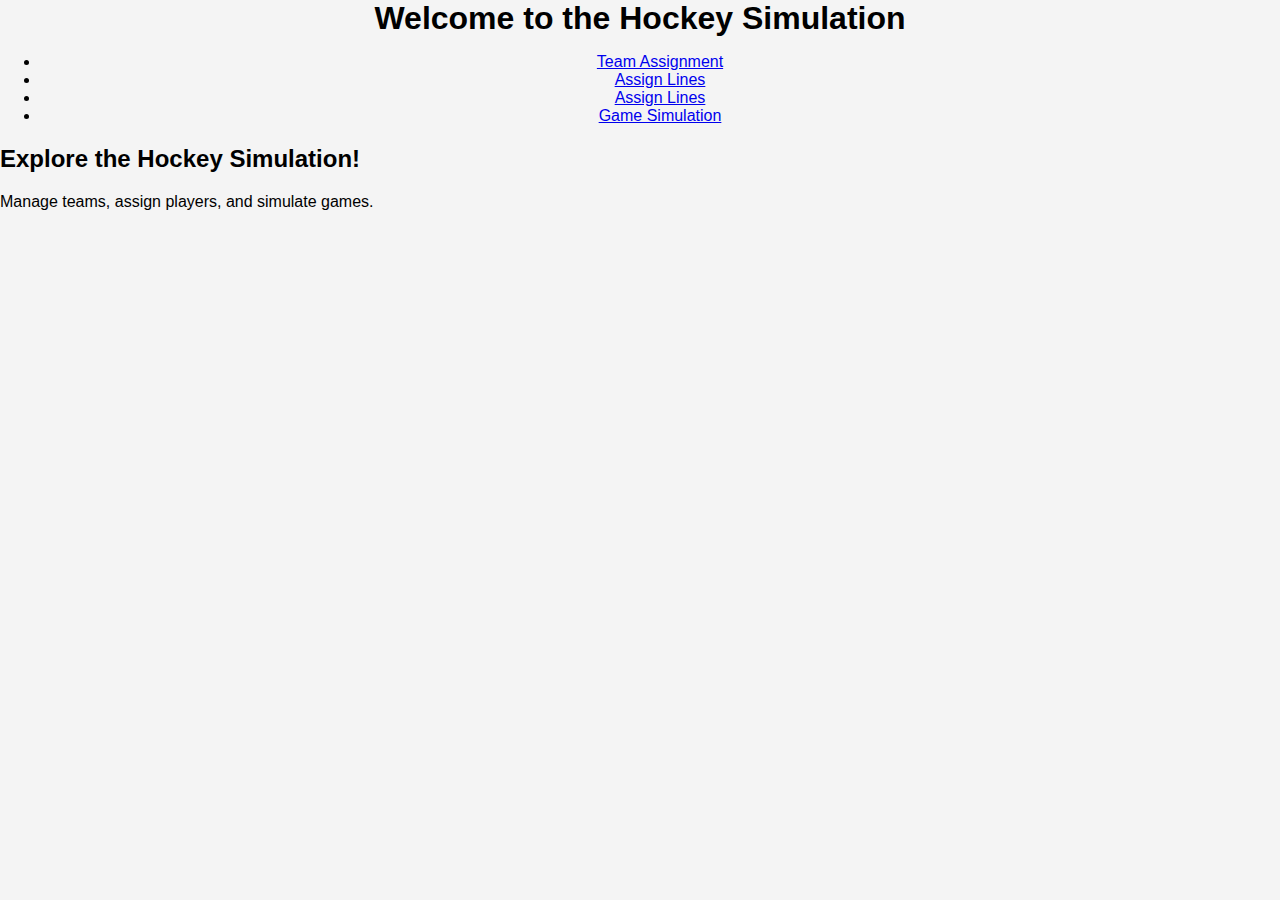
<file: html/index.html>
<!DOCTYPE html>
<html lang="en">
<head>
    <meta charset="UTF-8">
    <meta name="viewport" content="width=device-width, initial-scale=1.0">
    <title>Hockey Simulation</title>
    <link rel="stylesheet" href="../css/styles.css">
</head>
<body>
    <header>
        <h1>Welcome to the Hockey Simulation</h1>
        <nav>
            <ul>
                <li><a href="team_assignment.html">Team Assignment</a></li>
                <li><a href="assign_lines.html">Assign Lines</a></li>
                <li><a href="special_teams.html">Assign Lines</a></li>
                <li><a href="game_simulation.html">Game Simulation</a></li>
            </ul>
        </nav>
    </header>

    <main>
        <h2>Explore the Hockey Simulation!</h2>
        <p>Manage teams, assign players, and simulate games.</p>
    </main>
</body>
</html>
</file>
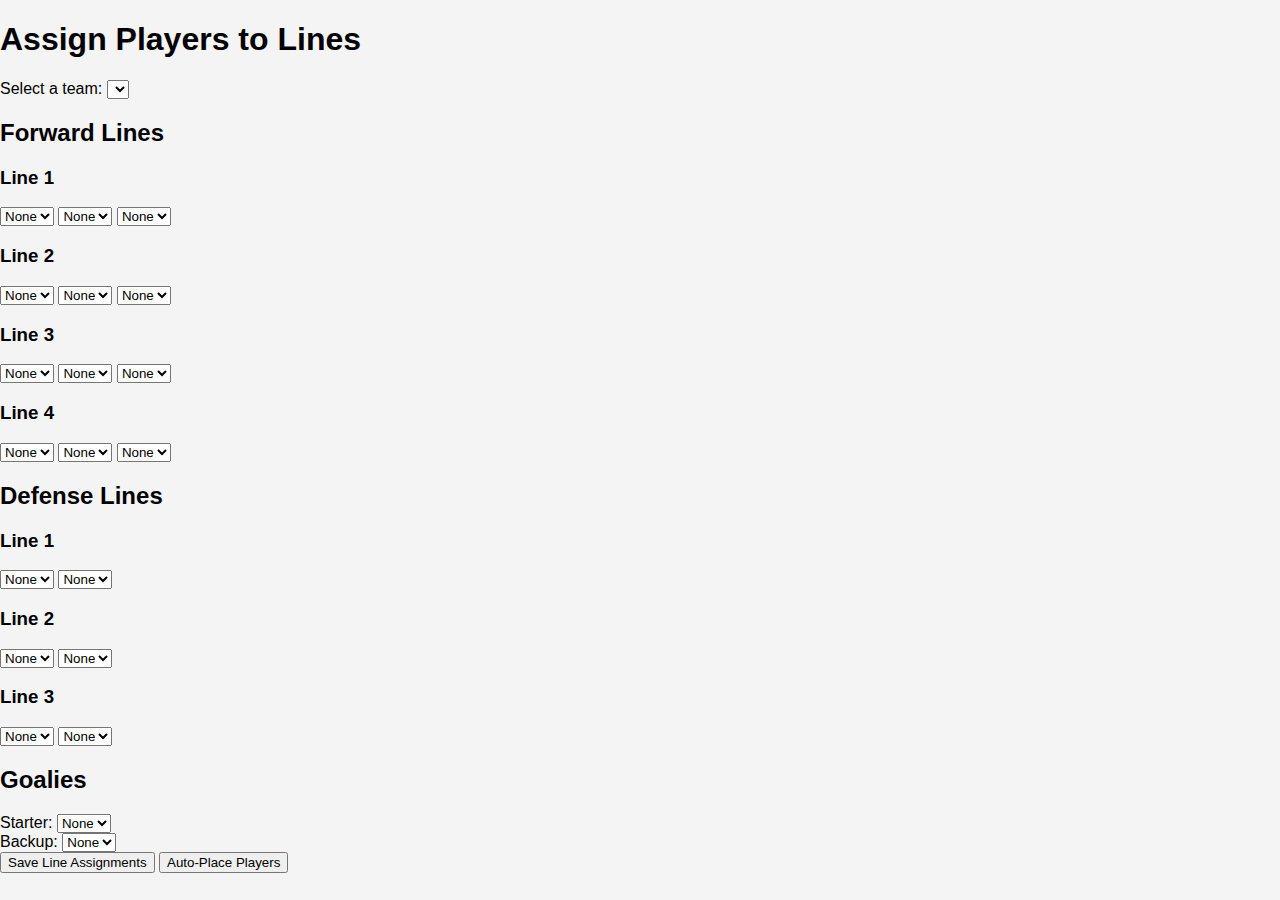
<file: html/assign_lines.html>
<!DOCTYPE html>
<html lang="en">
<head>
  <meta charset="UTF-8">
  <meta name="viewport" content="width=device-width, initial-scale=1.0">
  <title>Assign Lines</title>
  <link rel="stylesheet" href="../css/styles.css">
</head>
<body>
  <h1>Assign Players to Lines</h1>

  <!-- Team Selection -->
  <div id="teamSelection">
    <label for="teamSelect">Select a team:</label>
    <select id="teamSelect">
      <option value="Rangers">Rangers</option>
      <option value="Devils">Devils</option>
      <option value="Islanders">Islanders</option>
      <option value="Sabres">Sabres</option>
    </select>
  </div>

  <!-- Forward Line Assignments -->
  <div id="forwardLines">
    <h2>Forward Lines</h2>
    <div id="line1">
      <h3>Line 1</h3>
      <select id="line1LW">
        <option value="">None</option>
      </select>
      <select id="line1C">
        <option value="">None</option>
      </select>
      <select id="line1RW">
        <option value="">None</option>
      </select>
    </div>
    <div id="line2">
      <h3>Line 2</h3>
      <select id="line2LW">
        <option value="">None</option>
      </select>
      <select id="line2C">
        <option value="">None</option>
      </select>
      <select id="line2RW">
        <option value="">None</option>
      </select>
    </div>
    <div id="line3">
      <h3>Line 3</h3>
      <select id="line3LW">
        <option value="">None</option>
      </select>
      <select id="line3C">
        <option value="">None</option>
      </select>
      <select id="line3RW">
        <option value="">None</option>
      </select>
    </div>
    <div id="line4">
      <h3>Line 4</h3>
      <select id="line4LW">
        <option value="">None</option>
      </select>
      <select id="line4C">
        <option value="">None</option>
      </select>
      <select id="line4RW">
        <option value="">None</option>
      </select>
    </div>
  </div>

  <!-- Defense Line Assignments -->
  <div id="defenseLines">
    <h2>Defense Lines</h2>
    <div id="defLine1">
      <h3>Line 1</h3>
      <select id="defLine1LD">
        <option value="">None</option>
      </select>
      <select id="defLine1RD">
        <option value="">None</option>
      </select>
    </div>
    <div id="defLine2">
      <h3>Line 2</h3>
      <select id="defLine2LD">
        <option value="">None</option>
      </select>
      <select id="defLine2RD">
        <option value="">None</option>
      </select>
    </div>
    <div id="defLine3">
      <h3>Line 3</h3>
      <select id="defLine3LD">
        <option value="">None</option>
      </select>
      <select id="defLine3RD">
        <option value="">None</option>
      </select>
    </div>
  </div>

  <!-- Goalie Assignment -->
  <div id="goalieAssignment">
    <h2>Goalies</h2>
    <label for="starter">Starter:</label>
    <select id="starter">
      <option value="">None</option>
    </select>
    <br>
    <label for="backup">Backup:</label>
    <select id="backup">
      <option value="">None</option>
    </select>
  </div>

  <!-- Save Button -->
  <button id="saveLinesBtn">Save Line Assignments</button>
  <button id="autoAssignBtn">Auto-Place Players</button>

  <script src="../js/assign_lines.js"></script>
</body>
</html>
</file>
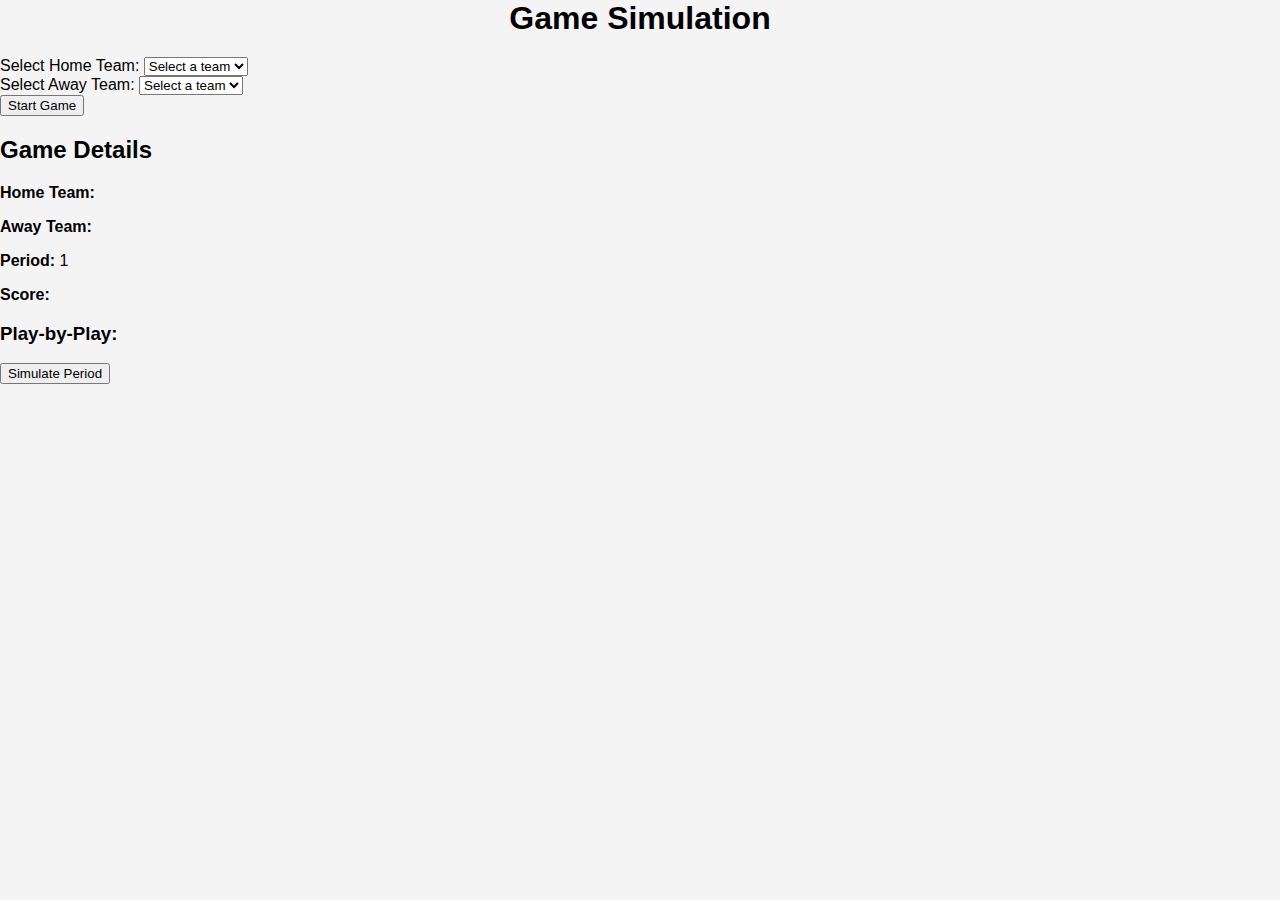
<file: html/game_simulation.html>
<!DOCTYPE html>
<html lang="en">
<head>
  <meta charset="UTF-8">
  <meta name="viewport" content="width=device-width, initial-scale=1.0">
  <title>Game Simulation</title>
  <link rel="stylesheet" href="../css/styles.css">
</head>
<body>
  <header>
    <h1>Game Simulation</h1>
  </header>

  <main>
    <section>
      <label for="teamSelect1">Select Home Team:</label>
      <select id="teamSelect1">
        <option value="" disabled selected>Select a team</option>
      </select>
    </section>

    <section>
      <label for="teamSelect2">Select Away Team:</label>
      <select id="teamSelect2">
        <option value="" disabled selected>Select a team</option>
      </select>
    </section>

    <section>
      <button id="startGameBtn">Start Game</button>
    </section>

    <section id="gameDetails">
      <h2>Game Details</h2>
      <p><strong>Home Team:</strong> <span id="homeTeamName"></span></p>
      <p><strong>Away Team:</strong> <span id="awayTeamName"></span></p>
      <p><strong>Period:</strong> <span id="period">1</span></p>
      <p><strong>Score:</strong> <span id="score"></span></p>
      <h3>Play-by-Play:</h3>
      <ul id="playByPlay"></ul>
    </section>
    
    <section>
      <button id="simulatePeriodBtn">Simulate Period</button>
    </section>
  </main>

  <script type="module" src="../js/game_simulation.js"></script>
</body>
</html>
</file>
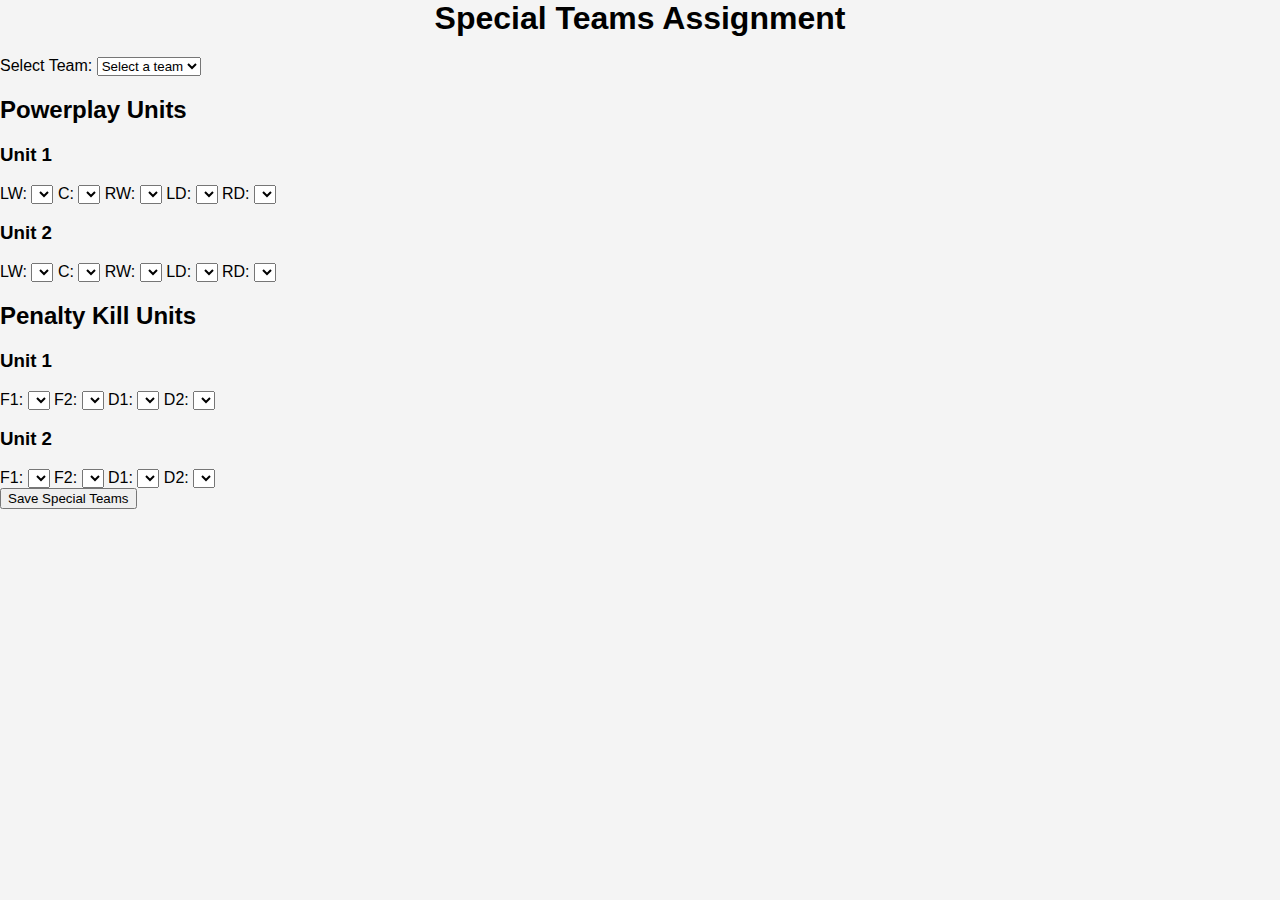
<file: html/special_teams.html>
<!DOCTYPE html>
<html lang="en">
<head>
  <meta charset="UTF-8">
  <meta name="viewport" content="width=device-width, initial-scale=1.0">
  <title>Special Teams Assignment</title>
  <link rel="stylesheet" href="../css/styles.css">
</head>
<body>
  <header>
    <h1>Special Teams Assignment</h1>
  </header>

  <main>
    <section>
      <label for="teamSelect">Select Team:</label>
      <select id="teamSelect">
        <option value="" disabled selected>Select a team</option>
      </select>
    </section>

    <section id="specialTeamsSection">
      <h2>Powerplay Units</h2>
      <div>
        <h3>Unit 1</h3>
        <label>LW: <select id="pp1LW"></select></label>
        <label>C: <select id="pp1C"></select></label>
        <label>RW: <select id="pp1RW"></select></label>
        <label>LD: <select id="pp1LD"></select></label>
        <label>RD: <select id="pp1RD"></select></label>
      </div>
      <div>
        <h3>Unit 2</h3>
        <label>LW: <select id="pp2LW"></select></label>
        <label>C: <select id="pp2C"></select></label>
        <label>RW: <select id="pp2RW"></select></label>
        <label>LD: <select id="pp2LD"></select></label>
        <label>RD: <select id="pp2RD"></select></label>
      </div>

      <h2>Penalty Kill Units</h2>
      <div>
        <h3>Unit 1</h3>
        <label>F1: <select id="pk1F1"></select></label>
        <label>F2: <select id="pk1F2"></select></label>
        <label>D1: <select id="pk1D1"></select></label>
        <label>D2: <select id="pk1D2"></select></label>
      </div>
      <div>
        <h3>Unit 2</h3>
        <label>F1: <select id="pk2F1"></select></label>
        <label>F2: <select id="pk2F2"></select></label>
        <label>D1: <select id="pk2D1"></select></label>
        <label>D2: <select id="pk2D2"></select></label>
      </div>

      <button id="saveUnitsBtn">Save Special Teams</button>
    </section>
  </main>

  <script src="../js/special_teams.js"></script>
</body>
</html>
</file>
<file: css/styles.css>
body {
    font-family: Arial, sans-serif;
    background-color: #f4f4f4;
    margin: 0;
    padding: 0;
}

.container {
    width: 80%;
    margin: 20px auto;
    padding: 20px;
    background-color: #ffffff;
    border-radius: 8px;
    box-shadow: 0 0 10px rgba(0, 0, 0, 0.1);
}

header {
    text-align: center;
    margin-bottom: 20px;
}

header h1 {
    font-size: 2em;
    margin: 0;
}

header p {
    color: #777;
    font-size: 1.2em;
}

/* Team Selection Section */
.team-selection {
    margin-bottom: 20px;
}

.team-selection label {
    font-size: 1.2em;
    margin-right: 10px;
}

#team-select {
    padding: 10px;
    font-size: 1.1em;
    width: 200px;
    border: 1px solid #ccc;
    border-radius: 4px;
}

/* Players List Section */
.player {
  background-color: #fff;
  border: 1px solid #ddd;
  padding: 10px;
  margin-bottom: 10px;
  cursor: pointer;
  user-select: none;
}

.players-list {
    margin-top: 20px;
}

.players-list h2 {
    font-size: 1.8em;
    margin-bottom: 10px;
    color: #333;
}

#players-list {
    list-style-type: none;
    padding: 0;
    display: flex;
    flex-wrap: wrap;
    gap: 15px;
}

#players-list li {
    width: calc(33% - 10px); 
    padding: 10px;
    background-color: #f9f9f9;
    border: 1px solid #ddd;
    border-radius: 5px;
    display: flex;
    align-items: center;
    box-sizing: border-box; 
    justify-content: space-between;
}

#players-list li img {
    width: 50px;
    height: 50px;
    margin-right: 15px;
    border-radius: 50%;
}

#players-list li span {
    font-size: 1.2em;
    font-weight: bold;
}

#players-list li button {
    margin-left: auto;
    padding: 8px 12px;
    background-color: #4CAF50;
    color: white;
    border: none;
    border-radius: 5px;
    cursor: pointer;
}

#players-list li button:hover {
    background-color: #45a049;
}

/* Assigned Team Roster Section */
.team-roster {
    margin-top: 30px;
    padding: 20px;
    background-color: #e8f5e9;
    border-radius: 8px;
    box-shadow: 0 0 8px rgba(0, 0, 0, 0.1);
}

.team-roster h2 {
    font-size: 1.8em;
    margin-bottom: 15px;
    color: #333;
}

.team-roster ul {
    list-style-type: none;
    padding: 0;
}

.team-roster ul li {
    padding: 8px;
    margin: 5px 0;
    background-color: #f1f8e9;
    border: 1px solid #dcedc8;
    border-radius: 4px;
    font-size: 1.2em;
}

/* Team Line Assignment */
.line {
  margin-bottom: 20px;
} 

.line-assignment-container {
  display: flex;
  justify-content: space-between;
  width: 100%;
  max-width: 1200px;
}

.line-slots {
  flex: 2;
  display: flex;
  flex-direction: column;
}

.line-slot {
  width: 120px;
  height: 40px;
  background-color: #e0e0e0;
  border: 1px solid #ccc;
  margin-bottom: 10px;
  display: flex;
  justify-content: center;
  align-items: center;
  cursor: pointer;
}

.line-slot.slot-content {
  background-color: #5dbb63;
  color: white;
}

.line-slot img {
  width: 30px;
  height: 30px;
  margin-right: 5px;
}

.injured {
  opacity: 0.5;
  background-color: #f2d0d0;
}

.healthy-scratch {
  opacity: 0.6;
  background-color: #e0e0e0;
}

#team-lines {
    display: flex;
    flex-wrap: wrap;
    gap: 20px;
    justify-content: center;
    padding: 20px;
}

.team-section {
    width: 300px;
    background-color: #f4f4f4;
    border-radius: 8px;
    padding: 15px;
    box-shadow: 0 4px 8px rgba(0, 0, 0, 0.1);
}

.team-section h2 {
    font-size: 24px;
    font-weight: bold;
    text-align: center;
    margin-bottom: 10px;
    color: #333;
}


.line-section {
    margin-bottom: 20px;
}

.line-container {
    display: flex;
    flex-wrap: wrap;
    gap: 10px;
    margin-bottom: 10px;
}

.line-placeholder {
    width: 100%;
    height: 40px;
    border: 1px solid #ccc;
    border-radius: 4px;
    display: flex;
    justify-content: center;
    align-items: center;
    background-color: #f9f9f9;
    margin-bottom: 10px;
    cursor: pointer;
}

.available-players {
  display: flex;
  flex-direction: column;
}

.player-drop-zone {
    width: 80px;
    height: 100px;
    background-color: #e0e0e0;
    border-radius: 8px;
    text-align: center;
    padding: 5px;
    box-sizing: border-box;
    cursor: pointer;
    transition: background-color 0.2s ease;
}

.player-drop-zone:hover {
    background-color: #cccccc;
}

.player-drop-zone p {
    margin: 5px 0;
}

.player-card {
    display: flex;
    flex-direction: column;
    align-items: center;
    justify-content: center;
}

.player-image {
    width: 50px;
    height: 50px;
    object-fit: cover;
    border-radius: 50%;
    margin-bottom: 10px;
}

.player-card p {
    font-size: 14px;
    color: #333;
    margin: 0;
}

.player-card p:last-child {
    font-size: 12px;
    color: #777;
}

/* Add styles for unassigned players list */
#players {
  flex: 1;
  margin-right: 20px;
}

#players-list {
    list-style: none;
    padding: 0;
}

#players-list li {
    padding: 10px;
    background-color: #e0e0e0;
    margin: 5px 0;
    border-radius: 8px;
    cursor: pointer;
    transition: background-color 0.2s ease;
}

#players-list li:hover {
    background-color: #cccccc;
}


/* Draggable Player Styling */
.player-draggable {
    padding: 10px;
    margin: 5px;
    background-color: #f4f4f4;
    border: 1px solid #ddd;
    border-radius: 5px;
    cursor: move;
    display: inline-block;
}
</file>
